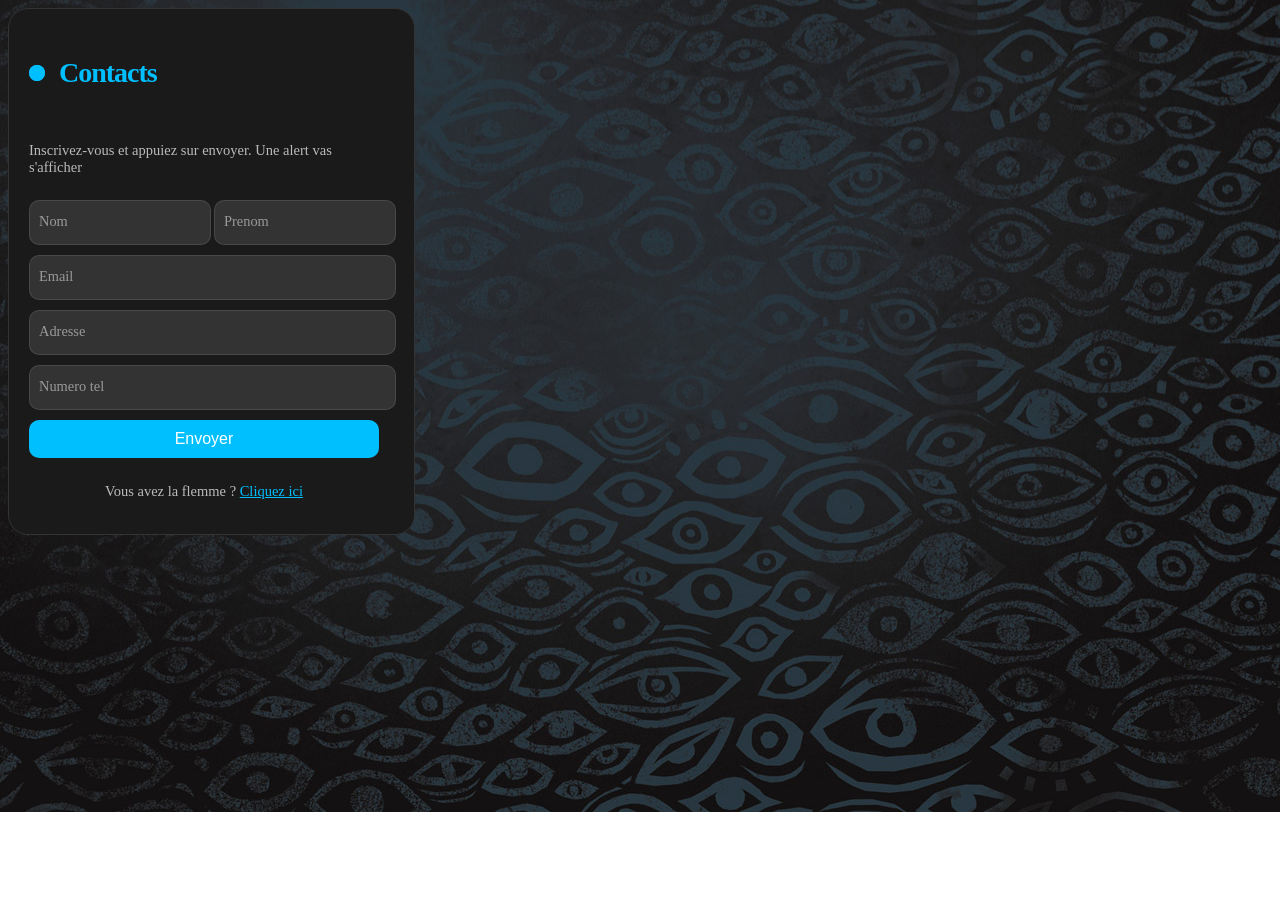
<file: formulaire affichage alert/index.html>
<!DOCTYPE html>
<html lang="en">
<head>
    <meta charset="UTF-8">
    <meta name="viewport" content="width=device-width, initial-scale=1.0">
    <title>Formulaire - Hebi</title>

    <link rel="stylesheet" href="./style.css">

</head>
<body>

<form class="formulair" id="formulaire">
    <p class="title">Contacts </p>
    <p class="message">Inscrivez-vous et appuiez sur envoyer. Une alert vas s'afficher </p>
        <div class="premierPartie">
        <label>
            <input class="input" type="text" id="nom" placeholder="" required="">
            <span>Nom</span>
        </label>

        <label>
            <input class="input" type="text" id="prenom" placeholder="" required="">
            <span>Prenom</span>
        </label>
    </div>  
            
    <label>
        <input class="input" type="email" id="email" placeholder="" required="">
        <span>Email</span>
    </label> 
        
    <label>
        <input class="input" type="adress" id="adresse" placeholder="" required="">
        <span>Adresse</span>
    </label>
    <label>
        <input class="input" type="text" id="numero" placeholder="" required="">
        <span>Numero tel</span>
    </label>
    <button type="submit" class="envoyer">Envoyer</button>
    <p class="signin">Vous avez la flemme ? <a href="./blague/Sortie.html">Cliquez ici</a> </p>
</form>
    
<script src="./script.js"></script>
</body>
</html>
</file>
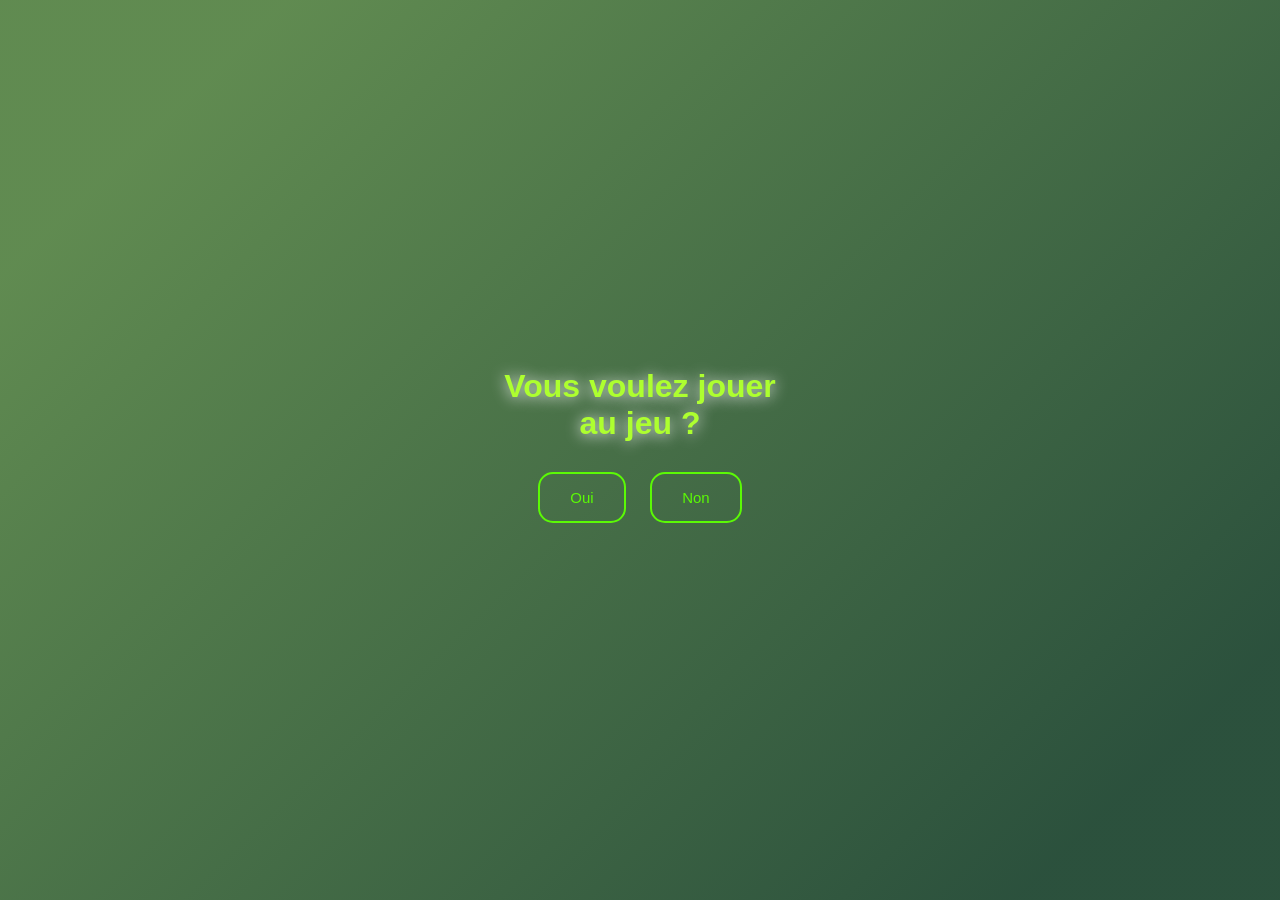
<file: Jeu de Devinette/index.html>
<!DOCTYPE html>
<html lang="fr">
<head>
    <meta charset="UTF-8">
    <meta name="viewport" content="width=device-width, initial-scale=1.0">
    <title>Jeu de Devinette</title>

    <link rel="stylesheet" href="./style.css">
 
</head>
<body>

    <!-- Plan 1 -->
    <div id="startScreen" class="start">
        <h1>Vous voulez jouer au jeu ?</h1>
        <button onclick="startGame()" class="btn">Oui</button>
        <button onclick="gameOver()" class="btn">Non</button>
    </div>

    <!-- Plan 2 -->
    <div id="game" class="hidden">
        <h1>Essaie de deviner un nombre entre 1 et 100</h1>
        <input type="number" id="guessInput" min="1" max="100">
        <button onclick="verifierNombre()" class="btn">Vérifier</button>
    </div>

    <!-- Plan Game Over -->
    <div id="gameOver" class="hidden">
        <h1>GAME OVER</h1>
        <h1>Echec</h1>
    </div>

<script src="./script.js"></script>
</body>
</html>
</file>
<file: formulaire affichage alert/style.css>
@keyframes forme
{
    0%
    {
        background: linear-gradient(to right, #ff7e5f, #feb47b);
    }
    25%
    {
        background: linear-gradient(to right, #6a11cd, #2575fc);
    }
    50%
    {
        background: linear-gradient(to right, #ff416c, #ff4b2b);
    }
    75%
    {
        background: linear-gradient(to right, #9a1fff, #fa12e3, #e0a6ff);
    }
    100%
    {
        background: linear-gradient(to right, #ff7e5f, #feb47b);
    }
}

body
{
    background: url(./LN2_Wallpaper_1920x1080_01.jpg) no-repeat 50% 50%;
    justify-items: center;
}

.formulair
{
    display: flex;
    flex-direction: column;
    gap: 10px;
    max-width: 350px;
    padding: 20px 35px 20px 20px;
    border-radius: 20px;
    position: relative;
    background-color: #1a1a1a;
    color: #fff;
    border: 1px solid #333;
    animation: forme 5s infinite alternate;
}

.title 
{
    font-size: 28px;
    font-weight: 600;
    letter-spacing: -1px;
    position: relative;
    display: flex;
    align-items: center;
    padding-left: 30px;
    color: #00bfff;
}

.title::before 
{
    width: 18px;
    height: 18px;
}

.title::after 
{
    width: 18px;
    height: 18px;
    animation: point 1s linear infinite;
}

.title::before,
.title::after 
{
    position: absolute;
    content: "";
    height: 16px;
    width: 16px;
    border-radius: 50%;
    left: 0px;
    background-color: #00bfff;
}

.message, 
.signin
{
    font-size: 14.5px;
    color: rgba(255, 255, 255, 0.7);
}

.signin 
{
    text-align: center;
}

.signin a:hover 
{
    text-decoration: underline royalblue;
}

.signin a 
{
    color: #00bfff;
}

.premierPartie
{
    display: flex;
    width: 100%;
    gap: 20px;
}

.formulair label 
{
    position: relative;
}

.formulair label .input
{
    background-color: #333;
    color: #fff;
    width: 100%;
    padding: 20px 05px 05px 10px;
    outline: 0;
    border: 1px solid rgba(105, 105, 105, 0.397);
    border-radius: 10px;
}

.formulair label .input + span 
{
    color: rgba(255, 255, 255, 0.5);
    position: absolute;
    left: 10px;
    top: 0px;
    font-size: 0.9em;
    cursor: text;
    transition: 0.3s ease;
}

.formulair label .input:placeholder-shown + span 
{
    top: 12.5px;
    font-size: 0.9em;
}

.formulair label .input:focus + span,
.formulair label .input:valid + span 
{
    color: #00bfff;
    top: 0px;
    font-size: 0.7em;
    font-weight: 600;
}

.input 
{
    font-size: medium;
}

.envoyer 
{
    border: none;
    outline: none;
    padding: 10px;
    border-radius: 10px;
    color: #fff;
    font-size: 16px;
    transform: .3s ease;
    background-color: #00bfff;
}

.envoyer:hover 
{
    background-color: #00bfff96;
}

@keyframes point
{
    from 
    {
    transform: scale(0.9);
    opacity: 1;
    }

    to 
    {
    transform: scale(1.8);
    opacity: 0;
    }
}

@media (max-width: 600px)
{
    form
    {
        padding: 15px;
    }
    input
    {
        font-size: 14px;
        padding: 8px;
    }
    button
    {
        font-size: 16px;
        padding: 10px;
    }
    
}
</file>
<file: Jeu de Devinette/style.css>
*
{
    margin: 0;
    padding: 0;
}

 body {
    font-family: Arial, sans-serif;
    display: flex;
    justify-content: center;
    text-align: center;
    align-items: center;
    height: 100vh;
    margin: 0;
    padding: 0;
    background-attachment: fixed;
    background-size: cover;
    background: linear-gradient(136deg, rgba(91, 135, 75, 0.97) 13%, rgba(12, 55, 32, 0.87) 88%);
}

.start
{
    text-align: center;
    padding: 30px;
    width: 300px;
    border-radius: 10px;
}



button
{
    padding: 10px 20px;
    margin: 10px;
    font-size: 16px;
    border: none;
    border-radius: 5px;
    cursor: pointer;
    transition: 0.3s;
}

.btn-valider
{
    background-color: #007bff;
    color: white;
}


input
{
    width: 40%;
    padding: 8px;
    margin: 10px 0;
    border: 1px solid #ccc;
    border-radius: 5px;
    font-size: 16px;
    text-align: center;
}
.hidden
{
    display: none;
}

h1
{
    text-shadow: 0px 1px 15px rgba(255, 255, 255, 0.97);
    color: greenyellow;
    margin-bottom: 20px;

}




.btn
{
    position: relative;
    padding: 15px 30px;
    font-size: 15px;
    color: #5bfa05;
    background: transparent;
    border-radius: 15px;
    border: 2px  solid #5bfa05;
    cursor: pointer;
    overflow: hidden;
    transition: color 0.4s;
}
.btn::before
{
    content: "";
    position: absolute;
    top: 0;
    left: 0;
    width: 100%;
    height: 100%;
    background: #5bfa05;
    transform: scaleX(0);
    transform-origin: right;
    transition: transform 0.4s ease-in-out;
    z-index: -1;
    border-radius: 8px;
}
.btn:hover
{
    color: #fff;
    box-shadow: 0px 1px 15px rgba(186, 250, 24, 0.97);
}
.btn:hover::before
{
    transform: scaleX(1);
    transform-origin: left;
}
</file>
